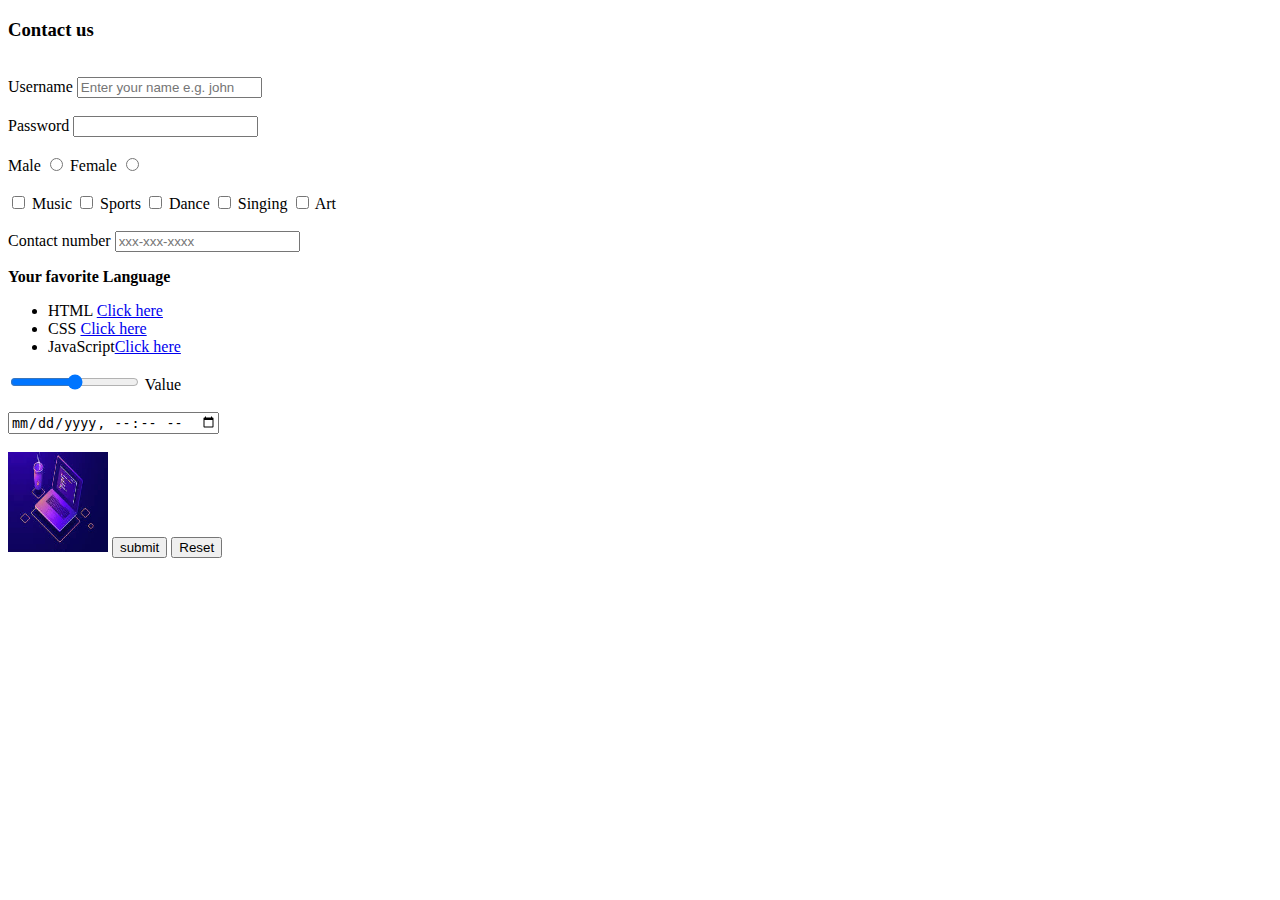
<file: index.htm>
<!DOCTYPE html>
<html>
<body>
<form action="#"  method="post">

    <h3>Contact us</h3><br>
    
    <label for="username">Username</label> 
    <input type="text" name="username" id="user_name" placeholder="Enter your name e.g. john"> <br><br>
    <label for="password">Password</label> 
    <input type="password" name="password" id="password"> <br><br> 

    <label for="Male">Male</label> 
    <input type="radio" name="gender" value="Male">
    <label for="Female">Female</label> 
    <input type="radio" name="gender" value="Female"><br><br>

    <input type="checkbox" name="Music" value="sports"> Music
    <input type="checkbox" name="Sports" value="sports"> Sports
    <input type="checkbox" name="Dance" value="sports"> Dance
    <input type="checkbox" name="Singing" value="sports"> Singing
    <input type="checkbox" name="Art" value="sports"> Art <br><br>

    <label for="Contact number">Contact number</label>
    <input type="number" name="contact number" id="contact us" placeholder="xxx-xxx-xxxx">

    <p>
        <strong>Your favorite Language</strong> 
    </p>

    <ul>
        <li>HTML <a href="https://htmlcheatsheet.com/" target="_blank">Click here</a></li>
        <li>CSS <span></span><a href="https://htmlcheatsheet.com/" target="_blank">Click here</a></li>
        <li>JavaScript<a href="https://htmlcheatsheet.com/" target="_blank">Click here</a></li>
    </ul>
    <input type="range" name="range"> Value <br><br>
    <input type="datetime-local" name="time and date"> <br><br> 

    

    <img src="download.jpg" alt="download" width="100" height="100">

    <input type="submit" name"submit" value="submit">
    <input type="reset" name"Reset" value="Reset">

</form>

</body>
</html>
</file>
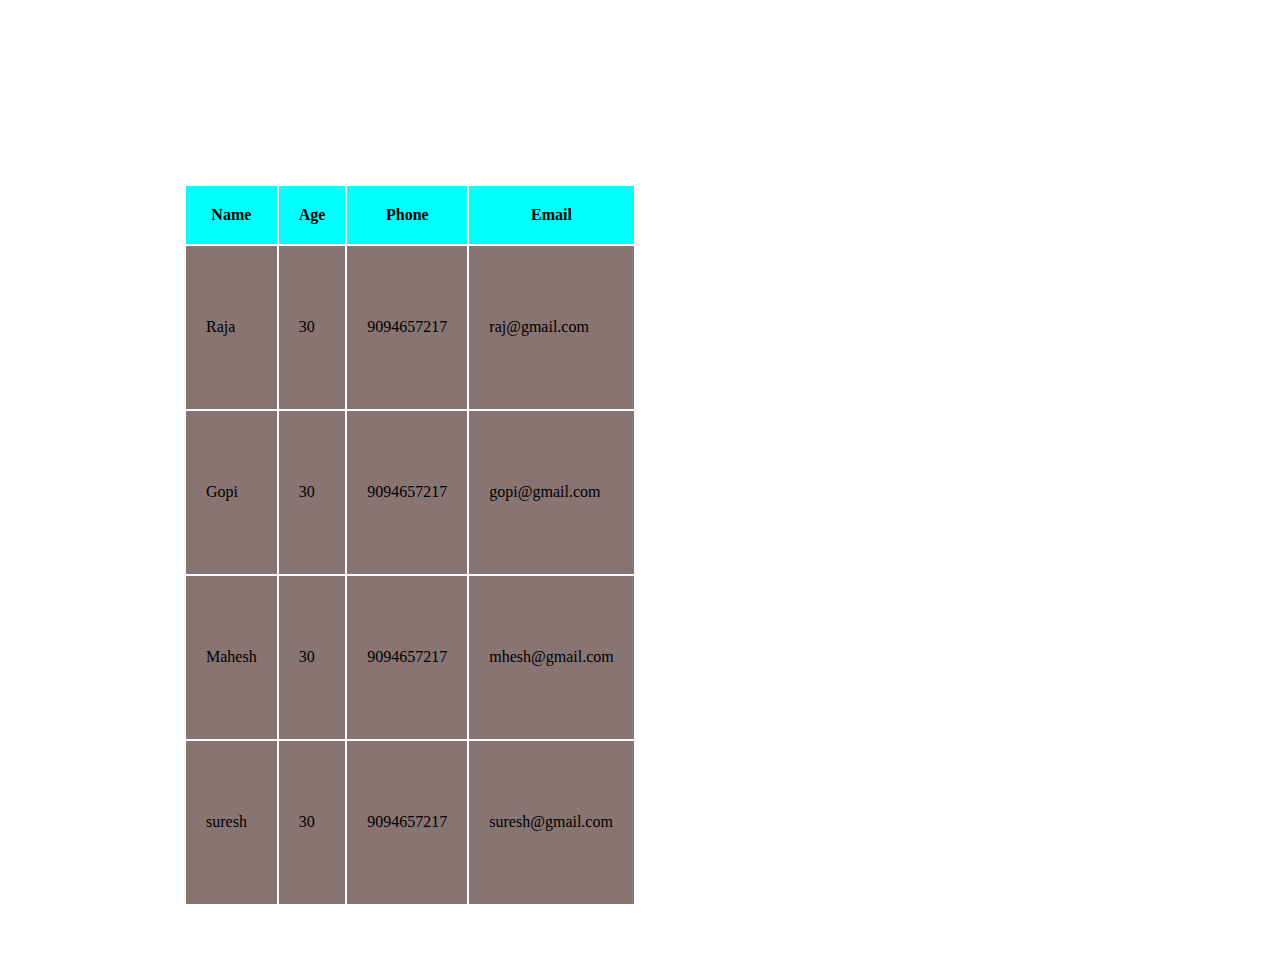
<file: index1&11.htm>
<html lang="en">
    <head>
        
        <title>Document</title>   
        <link rel="stylesheet" href="style.css">
               
    </head>
    <body>

        <form action="#form" method="post"></form>
    <div class="container">
        
        <table>
            <thead>
                <th>Name</th>
                <th>Age</th>
                <th>Phone</th>
                <th>Email</th>
            </thead>

        <tr>
            <td>Raja</td>
            <td>30</td>
            <td>9094657217</td>
            <td>raj@gmail.com</td>
        </tr>

        <tr>
            <td>Gopi</td>
            <td>30</td>
            <td>9094657217</td>
            <td>gopi@gmail.com</td>
        </tr>
              
        <tr>
            <td>Mahesh</td>
            <td>30</td>
            <td>9094657217</td>
            <td>mhesh@gmail.com</td>
        </tr>
                        
        <tr>  
            <td>suresh</td>
            <td>30</td>
            <td>9094657217</td>
            <td>suresh@gmail.com</td>
        </tr>

        </table>

            </div>
        </body>
    </html>
</file>
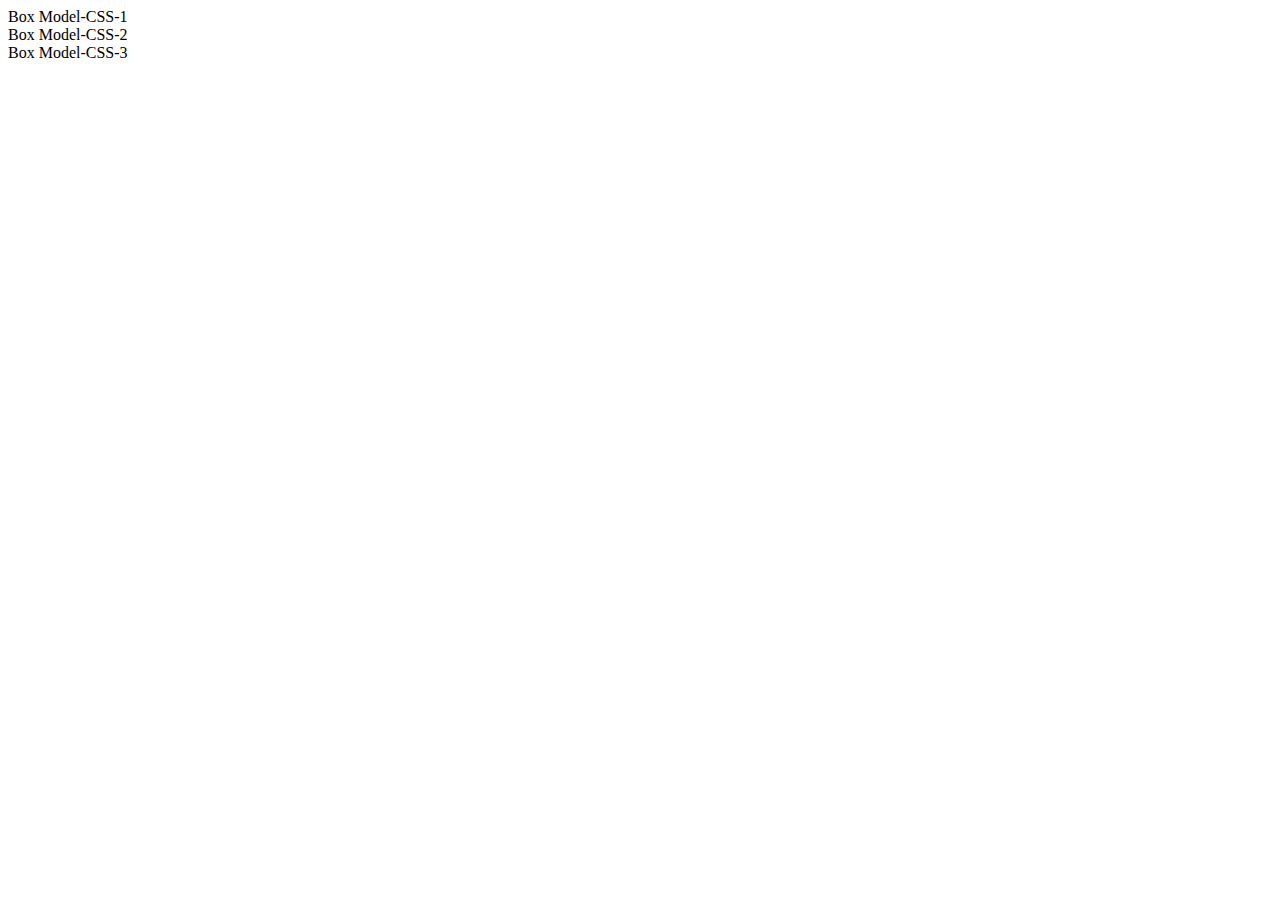
<file: index1.htm>
<html>
    <head>
        <title>My Website Name</title>
        <!-- //linking externally -->

    </head>

    <body>
        <div class="box1">
            Box Model-CSS-1
        </div>

        <div class="box2">
            Box Model-CSS-2
        </div>

        <div class="box3">
            Box Model-CSS-3
        </div>
      
    </body>
</file>
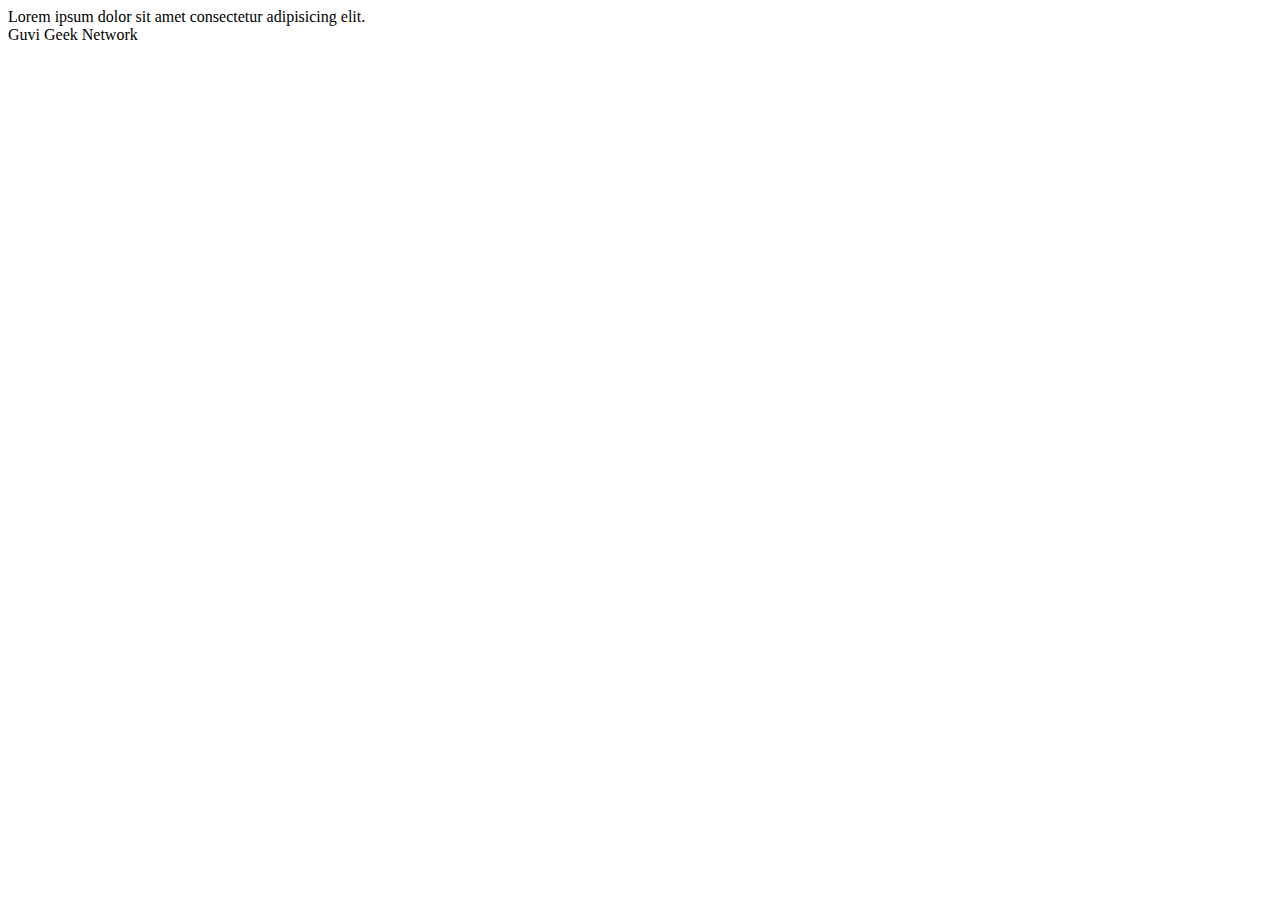
<file: index2.htm>
<html lang="en">
    <head>
        <title>Document
            <body>
                guvi
        </title>
    </head>
    <body>
    <div>
    Lorem ipsum dolor sit amet consectetur adipisicing elit.
    </div>
    <div>
    Guvi Geek Network
    </div>
    </body>
    </html>
</file>
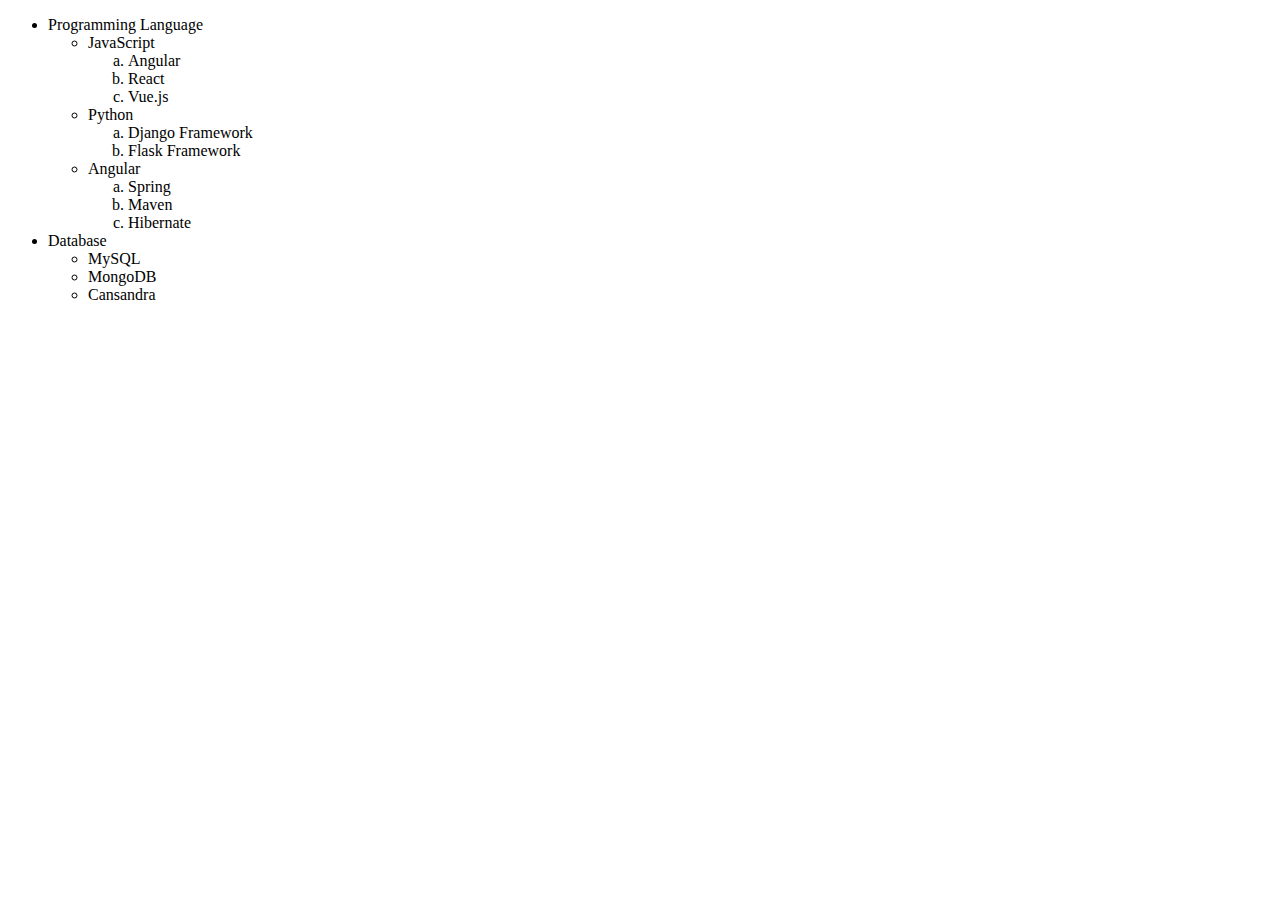
<file: index4.htm>
<!DOCTYPE html>
<html>
<body>
    <form action="list form"  method="post">

    <style>
        ol.k {list-style-type: lower-alpha;}
    </style>
        
    <ul>
        <li>Programming Language</li>
        <ul>
            <li>JavaScript</li>
        
            <ol class="k">
            <li>Angular</li>
            <li>React</li>
            <li>Vue.js</li>
            </ol> 
             
            <li>Python</li>
            <ol class="k">
            <li>Django Framework</li>
            <li>Flask Framework</li>
            </ol>
            
            <li>Angular</li>
            <ol class="k">
                <li>Spring</li>
                <li>Maven</li>
                <li>Hibernate</li>
            </ol>     
        </ul>

        <li>Database</li>
        <ul>
        <li>MySQL</li>
        <li>MongoDB</li>
        <li>Cansandra</li>
        </ul>

    </ul>  
                
           
           
    </ul>
</form>
</body>
</html>
</file>
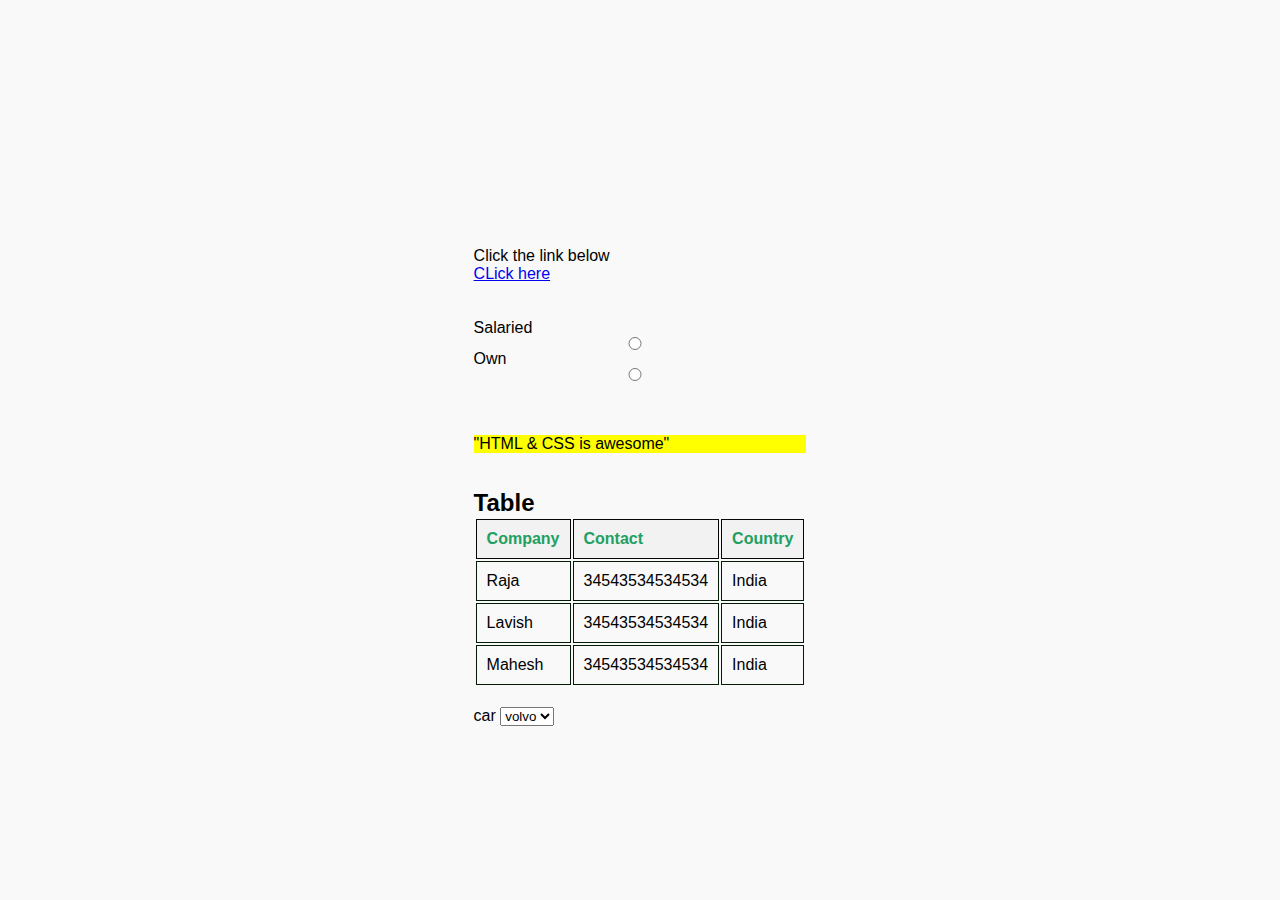
<file: index5678910.htm>
<!DOCTYPE html>
<html>
    <head>
        <link rel="stylesheet" href="./script.css">

        <style>
            table {
              font-family: arial;
              border-collapse: separate;
              width: 50%;
              height: 50px
              ;
            }
            
            th {
              border: 1px solid #080505;
              color: rgb(33, 160, 99);
              text-align: left;
              padding: 10px;
            box-sizing: border-box;
            
        }

            td{
                border: 1px solid #021a06;
                text-align: left;
                padding: auto;
            }

              </style>
<body>

    
    <form action="# tag form" method="post" >


        <br><br><br><br>
        <div>
            <label for="click the link below">Click the link below</label><br>
            <a href=" https://google.com" target="_blank" id="link" name=" click the link below" >CLick here</a><br><br><br>
        </div>

        <label for="Salaried type">Salaried</label>
        <input type="radio" id="Radio_salaried" name="salary" value="Salaried type">
        <label for="Own type">Own</label>
        <input type="radio" id="Radio_salaried" name="salary" value="Own type">
        <br><br><br>


        <mark> "HTML & CSS is awesome"</mark>

        
<br><br>

<h2>Table</h2>

<table>
  <tr>
    <th>Company</th>
    <th>Contact</th>
    <th>Country</th>
  </tr>
  <tr>
    <td>Raja</td>
    <td>34543534534534</td>
    <td>India</td>
  </tr>
  <tr>
    <td>Lavish</td>
    <td>34543534534534</td>
    <td>India</td>
  </tr>
  <tr>
    <td>Mahesh</td>
    <td>34543534534534</td>
    <td>India</td>
  </tr>
  
</table>

      <div>
        <label for="select your car"> car</label>
        <select name="dropdown" id="cars" class="car">
        <option value="volvo">volvo</option>
        <option value="benz">benz</option>
        <option value="bmw">bmw</option>
        <option value="tata">tata</option>
        <option value="Audi">Audi</option>
      </div>
      

    </select>


    </form>





</body>



</html>
</file>
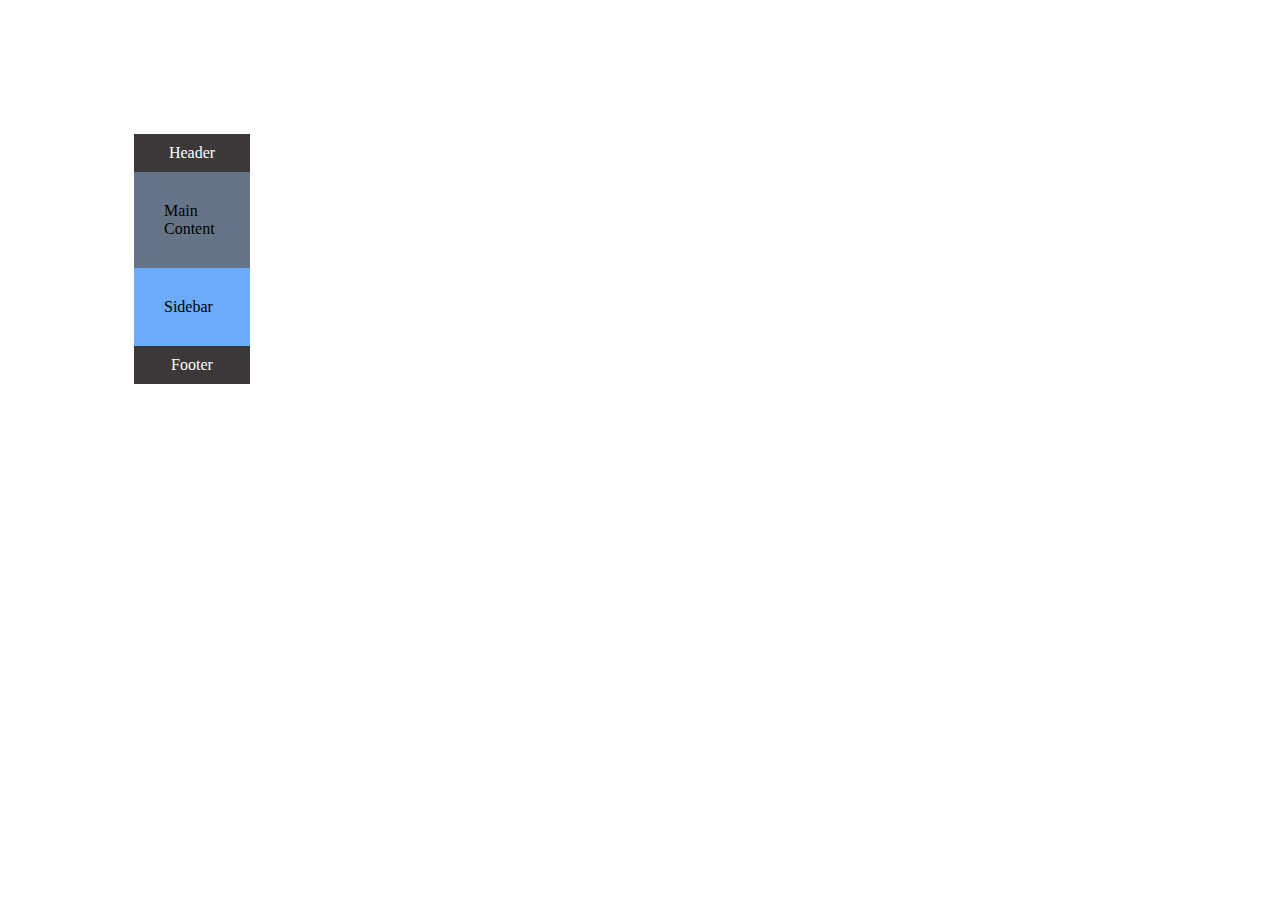
<file: indexbox.htm>
<!DOCTYPE html>
<html lang="en">
<head>
    <meta charset="UTF-8">
    <meta name="viewport" content="width=device-width, initial-scale=1.0">
    <title>Landing Page</title>
    <link rel="stylesheet" href="style.css">
</head>
<body>
    <div class="container">
        <header>Header</header>
        <main>Main Content</main>
        <aside>Sidebar</aside>
        <footer>Footer</footer>



    </div>
</body>
</html>
</file>
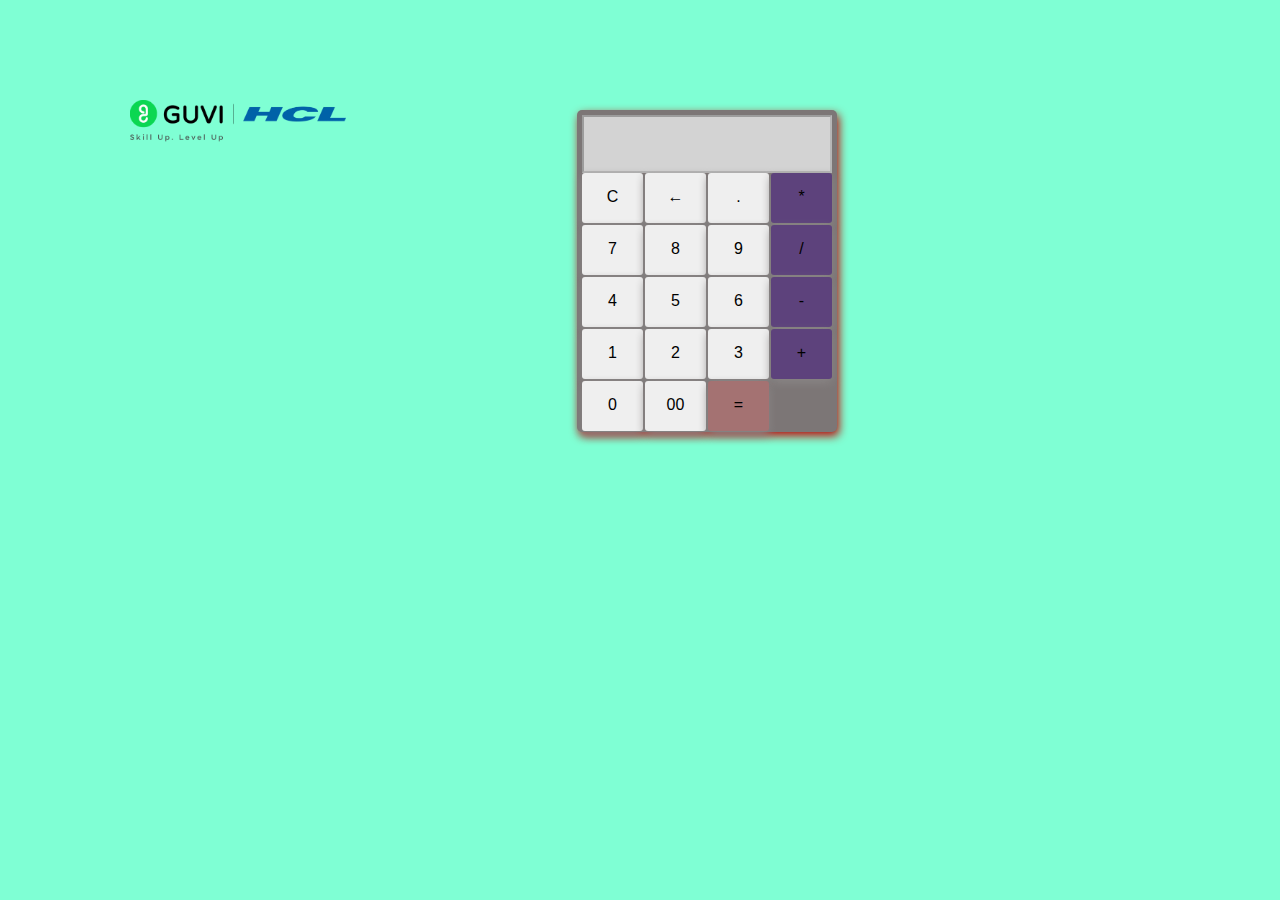
<file: indexcalculator.htm>
<!DOCTYPE html>
<html lang="en">
<head>
    <meta charset="UTF-8">
    <meta name="viewport" content="width=device-width, initial-scale=1.0">
    <title>Calculator Numeric</title>
    <link rel="stylesheet" href="calc.css">
    
</head>
<body>
    <img src="guvi.jpg" alt="image" class="img">
    <div class="calc">
       
        
    <input type="text" class="display" id="display" disabled>
    
    <div class="buttons"> 
    <button onclick="cleardisplay()">C</button>
    <button onclick="backspace()">←</button>
    <button onclick="append('.')">.</button>
    <button onclick="append('*')" class="operator" id="multiply">*</button>

    <button onclick="append('7')">7</button>
    <button onclick="append('8')">8</button>
    <button onclick="append('9')">9</button>
    <button onclick="append('/')" class="operator">/</button>
    
    <button onclick="append('4')">4</button>
    <button onclick="append('5')">5</button>
    <button onclick="append('6')">6</button>
    <button onclick="append('-')" class="operator">-</button>

    <button onclick="append('1')">1</button>
    <button onclick="append('2')">2</button>
    <button onclick="append('3')">3</button>
    <button onclick="append('+')" class="operator">+</button>
    
    <button onclick="append('0')">0</button>
    <button onclick="append('00')">00</button>
    <button onclick="equalop('=')" class="operator" id="equal">=</button>
     
    </div>


    </div>
    
    <script src="javascript.js"></script>
</body>
</html>
</file>
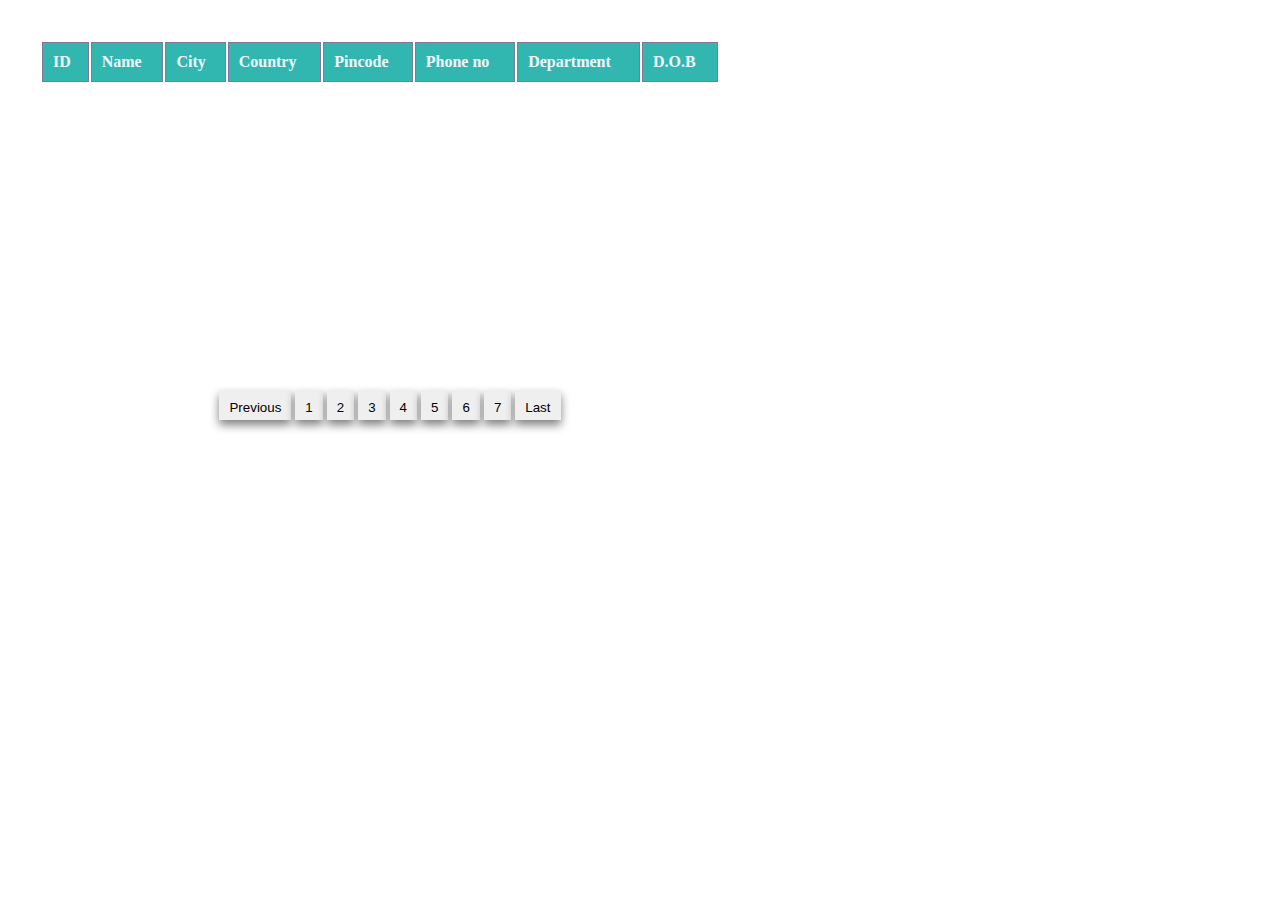
<file: indexpagination.htm>
<!DOCTYPE html>
<html lang="en">
<head>
    <meta charset="UTF-8">
    <meta name="viewport" content="width=device-width, initial-scale=1.0">
    <title>Document</title>
    <link rel="stylesheet" href="pagination.css">
</head>
<body>
    
    <div class="container">

        <table>
            <thead>
                <th>ID</th>
                <th>Name</th>
                <th>City</th>
                <th>Country</th>
                <th>Pincode</th>
                <th>Phone no</th>
                <th>Department</th>
                <th>D.O.B</th>
                
                
                
            </thead>

            <tbody class="usertable">
            </tbody>
        </table>

    <div class="pagination">
            <button onclick ="pagination" class="buttons">Previous</button>
            <button onclick ="pagination" class="buttons">1</button>
            <button onclick ="pagination" class="buttons">2</button>
            <button onclick ="pagination" class="buttons">3</button>
            <button onclick ="pagination" class="buttons">4</button>
            <button onclick ="pagination" class="buttons">5</button>
            <button onclick ="pagination" class="buttons">6</button>
            <button onclick ="pagination" class="buttons">7</button>
            <button onclick ="pagination" class="buttons">Last</button>
            
    </div>
    <script src="jspagination.js"></script>

    </div>
</body>
</html>
</file>
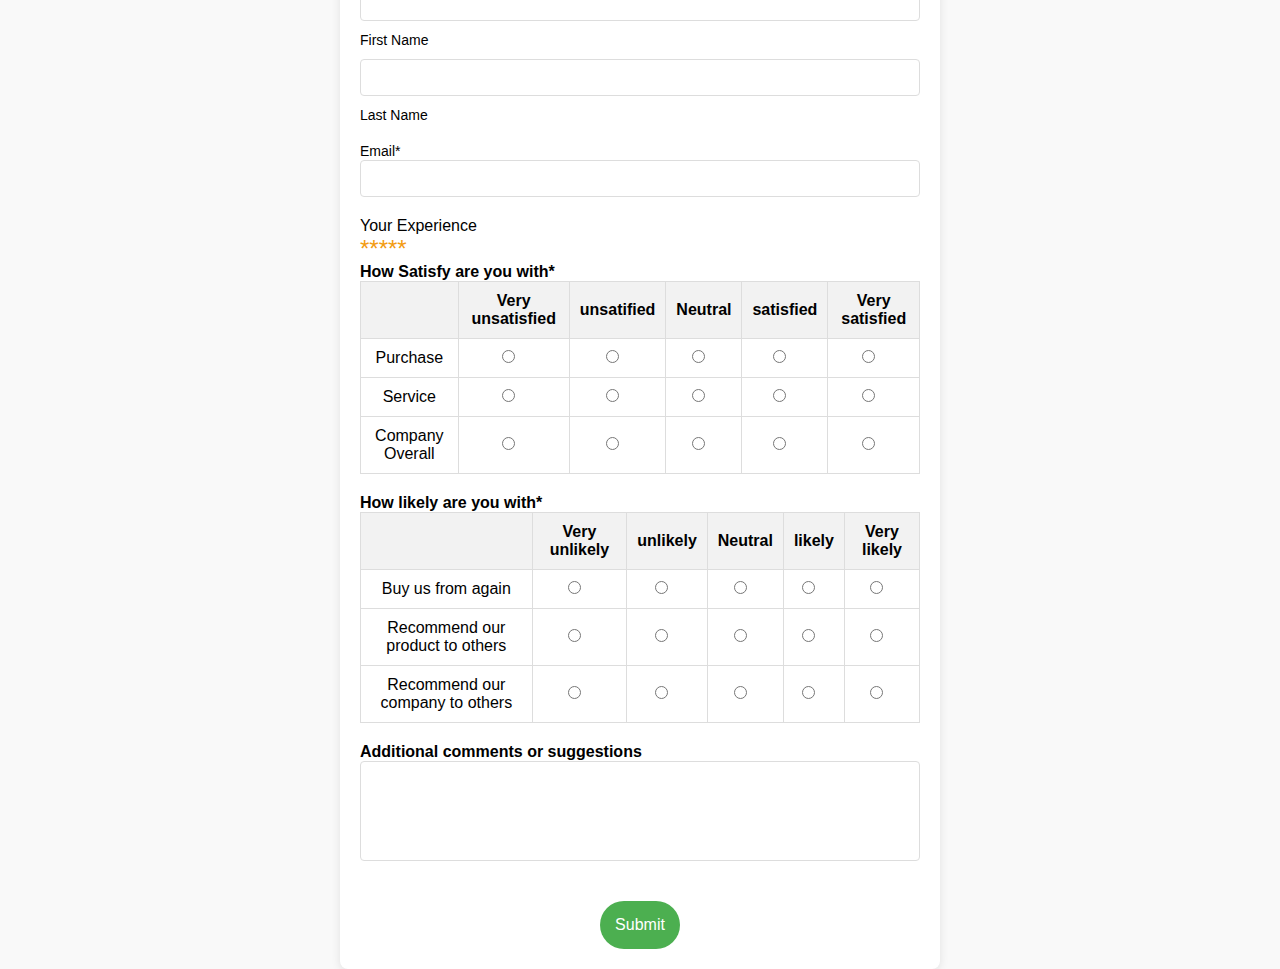
<file: indexsurveylink.html>
<!DOCTYPE html>
<html lang="en">
<head>
    <meta charset="UTF-8">
    <meta name="viewport" content="width=device-width, initial-scale=1.0">
    <link rel="stylesheet" href="script.css">
    <title>Survey Form</title>
</head>
<body>
    <div class ="container" id="form">
    <form action="surveyform" method="post">
        
        

            <div class="Name">
                <p><b>Name*</b></p>
                
                <input type="text" class="First_name">
                <label for="Name"><br>First Name</label> 
                
               
                <input type="text" class="Last_name">
                <label for="Last name"><br> Last Name</label>
                
            </div>
            <div class="Email">
                <label for="Email"><br> Email* <br></label>
                <input type="text" class="Email">
            </div>

            <div class="Your experience">
                <p>Your Experience</p>
                <span class="rating">*****</span>

                
            </div>

            <p> <b>How Satisfy are you with*</b> </p>
            <div class="How satisfy">
                <table>
                    <tr>
                        <th></th>
                        <th>Very unsatisfied</th>
                        <th>unsatified</th>
                        <th>Neutral</th>
                        <th>satisfied</th>
                        <th>Very satisfied</th>
                    </tr>

                    <tr>
                        <td>Purchase</td>
                        <td><input type="radio" name="purchase" value="1"></td>
                        <td><input type="radio" name="purchase" value="2"></td>
                        <td><input type="radio" name="purchase" value="3"></td>
                        <td><input type="radio" name="purchase" value="4"></td>
                        <td><input type="radio" name="purchase" value="5"></td>
                    </tr>
                    <tr>
                        <td>Service</td>
                        <td><input type="radio" name="service" value="1"></td>
                        <td><input type="radio" name="service" value="2"></td>
                        <td><input type="radio" name="service" value="3"></td>
                        <td><input type="radio" name="service" value="4"></td>
                        <td><input type="radio" name="service" value="5"></td>
                    </tr>
                    <tr>
                        <td>Company Overall</td>
                        <td><input type="radio" name="company" value="1"></td>
                        <td><input type="radio" name="company" value="2"></td>
                        <td><input type="radio" name="company" value="3"></td>
                        <td><input type="radio" name="company" value="4"></td>
                        <td><input type="radio" name="company" value="5"></td>
                    </tr>
                </table>
            


                <p> <b>How likely are you with*</b> </p>
            <div class="how likely">
                <table>
                    <tr>
                        <th></th>
                        <th>Very unlikely</th>
                        <th>unlikely</th>
                        <th>Neutral</th>
                        <th>likely</th>
                        <th>Very likely</th>
                    </tr>

                    <tr>
                        <td>Buy us from again</td>
                        <td><input type="radio" name="buy us again" value="1"></td>
                        <td><input type="radio" name="buy us again" value="2"></td>
                        <td><input type="radio" name="buy us again" value="3"></td>
                        <td><input type="radio" name="buy us again" value="4"></td>
                        <td><input type="radio" name="buy us again" value="5"></td>
                    </tr>
                    <tr>
                        <td>Recommend our product to others</td>
                        <td><input type="radio" name="Recommend our product" value="1"></td>
                        <td><input type="radio" name="Recommend our product" value="2"></td>
                        <td><input type="radio" name="Recommend our product" value="3"></td>
                        <td><input type="radio" name="Recommend our product" value="4"></td>
                        <td><input type="radio" name="Recommend our product" value="5"></td>
                    </tr>
                    <tr>
                        <td>Recommend our company to others</td>
                        <td><input type="radio" name="Recommend our company" value="1"></td>
                        <td><input type="radio" name="Recommend our company" value="2"></td>
                        <td><input type="radio" name="Recommend our company" value="3"></td>
                        <td><input type="radio" name="Recommend our company" value="4"></td>
                        <td><input type="radio" name="Recommend our company" value="5"></td>
                    </tr>
                </table>

            </div>
            
            <div class="Comments">
                <p> <b>Additional comments or suggestions</b> </p>
                <input type="text" class="Comments box" aria-rowcount="4" column="50" >
            </div>
            
            <div class="Submit">
                <input type="submit" class="submit_btn">

            </div>
         
        </form> 
    </div> 
    
    
</body>
</html>
</file>
<file: style.css>
body{
    display: flex;
    width: 20%;
    margin: 5%;
    padding: 0px;
    
}

.container{
    display: flex;
    flex-wrap: wrap;
    width: 50%;
    margin: 50px;
    padding: 20px;
    

}

table{
    width: 100%;
    height: 130%;
    justify-content: center;
    border: 40px;
    padding: 50px;
    justify-content: center;
    

}
th,td{
    width: 100%;
    
    border-block-end: #657486;
    padding: 20px;
    margin: 10%;
    background-color: #897474;

    
    

}
th{
    background-color: aqua;
}

header,footer{
    width: 100%;
    background: rgb(61, 56, 56);
    color: #fff;
    text-align: center;
    padding: 10px;
}

main{
    flex: 3;
    background: #657486;
    padding: 30px;
}

aside{
    flex: 1;
    background: #6babfa;
    padding: 30px;
}



/* //tablet devices */
@media  screen and (max-width:765px) {

    main,aside{
        flex:100% ;
    }
}

/* mobile responsive */
@media (max-width:480px){
    main,aside{
       padding: 10px;
       height: 400px;
    }
}


@media (max-width:480px){
    header,footer{
       width: 100%;
       background-color: palevioletred;
       height: 200px;
    }
}
</file>
<file: script.css>
* {
    margin: 0;
    padding: 0;
    box-sizing: border-box;
}

body {
    font-family: Arial, sans-serif;
    background-color: #f9f9f9;
    display: flex;
    justify-content: center;
    align-items: center;
    height: 100vh;
}

.container {
    background-color: #fff;
    width: 100%;
    max-width: 600px;
    padding: 20px;
    border-radius: 8px;
    box-shadow: 0 2px 10px rgba(0, 0, 0, 0.1);
}

form {
    display: flex;
    flex-direction: column;
}

h1 {
    text-align: center;
    margin-bottom: 20px;
}


.Name p {
    font-weight: bold;
    margin-bottom: 5px;
    padding: 0px;
}

.Name input {
    width: 100%;
    padding: 10px;
    margin: 10px 0;
    border: 1px solid #ddd;
    border-radius: 4px;
}

.Name label {
    font-size: 14px;
    margin-top: 5px;
}


.Email label {
    font-size: 14px;
    margin-bottom: 5px;
}

.Email input {
    width: 100%;
    padding: 10px;
    border: 1px solid #ddd;
    border-radius: 4px;
    margin-bottom: 20px;
}


.Your_experience {
    margin-bottom: 20px;
}

.rating {
    font-size: 1.5em;
    color: #f39c12;
}


table {
    width: 100%;
    margin-bottom: 20px;
    border-collapse: collapse;
}

th, td {
    padding: 10px;
    text-align: center;
    border: 1px solid #ddd;
}

th {
    background-color: #f2f2f2;
    font-weight: bold;
}


input[type="radio"] {
    margin-right: 10px;
}


.Comments {
    margin-bottom: 20px;
}

.Comments input {
    width: 100%;
    height: 100px;
    padding: 10px;
    border: 1px solid #ddd;
    border-radius: 4px;
    font-size: 14px;
    resize: none;
}

.Submit{
    display: flex;
    justify-content: center;
    margin-top: 20px;
}


.submit_btn {
    background-color: #4CAF50;
    color: white;
    padding: 15px;
    font-size: 16px;
    border: none;
    border-radius: 30px;
    cursor: pointer;
    transition: background-color 0.3s;
   
}

.submit_btn:hover {
    background-color: #45a049;
}

.submit_btn:active {
    background-color: #3e8e41;
}

@media (max-width: 768px) {
    .container {
        padding: 15px;
        max-width: 90%;
    }

    input[type="text"], input[type="email"], .Comments input {
        font-size: 14px;
    }

    .submit_btn {
        font-size: 14px;
        padding: 12px;
    }
}


@media (max-width: 480px) {
    .container {
        padding: 10px;
        max-width: 95%;
    }

    input[type="text"], input[type="email"], .Comments input {
        font-size: 12px;
    }

    .submit_btn {
        font-size: 14px;
        padding: 12px;
        width: 100%;
    }

    table {
        font-size: 12px;
    }

    th, td {
        padding: 8px;
    }

    .Name input, .Email input, .Comments input {
        padding: 8px;
    }
}


@media (min-width: 1024px) {
    .container {
        max-width: 600px;
        padding: 20px;
    }
}
</file>
<file: calc.css>
body{

    margin: 50px;
    padding: 50px;
    display: flex;
    justify-content: left;
    background-color: aquamarine
    
    

}

.calc{
    margin: 10px 15px;
    padding: 5px 5px;
    border: 20px;
    width: 250px;
    height: 312px;
    background-color: rgb(124, 118, 118);
    border-radius: 5px;
    box-shadow: 2px 4px 10px  rgb(190, 8, 8);  
    

}

.display{
    display: flexbox;
    width: 242px;
    height: 50px;
    padding: 2px;
    background-color: lightgrey;
    text-align: center;
    
   
    
}

button{
    display: grid;
    border: 12px;
    height: 50px;
    padding: 15px;
    font-size: 1em;
    cursor: pointer;
    box-shadow: 0 4px 10px rgb(137, 133, 133);
    border-radius: 3px;
    color: black;
    
}

.buttons{
    display: grid;
    grid-template-columns:repeat(4,1fr);
    gap: 2px;
    
}



.operator{
    background-color: rgb(93, 66, 124);
}

button:hover{
    background-color: rgb(45, 125, 56);
}

#equal,#equal.hover{
    background-color: #a47272;



}

    



.img{
    width: 20%;
    height: 30%;
    display: flex;
    padding-left: 30px;
    margin-right: 20%;
    justify-content: right;
}
</file>
<file: pagination.css>
body{
    display: flex;
    margin: 0px;
    padding 0px;
    justify-content: flex-start;
    font-family:  'Times New Roman';
    color: rgb(174, 20, 102);
    font-weight: 100;
    font-style: normal;
    text-align: center;

}

.container{
        display: inline-block;
        margin: 20px;
        padding: 10px;

}

table,.pagination{
    width: 700px;
    height: 350px;
    text-align: center;
    border: 20px;
    padding: 10px;
}

th,td{
    border: 1px solid rgb(136, 116, 157);
    text-align: left;
    padding: 10px;
    


}

th{
    background-color: rgb(49, 183, 176);
    color: aliceblue;
}

button{
    display: inline-block;
    width: fit-content;
    height: 30px;
    padding: 10px;
    border: 15px;
    box-shadow: 0px 5px 10px grey;
    cursor: pointer;

}

button:hover{
    background-color: rgb(15, 79, 134);
}
</file>
